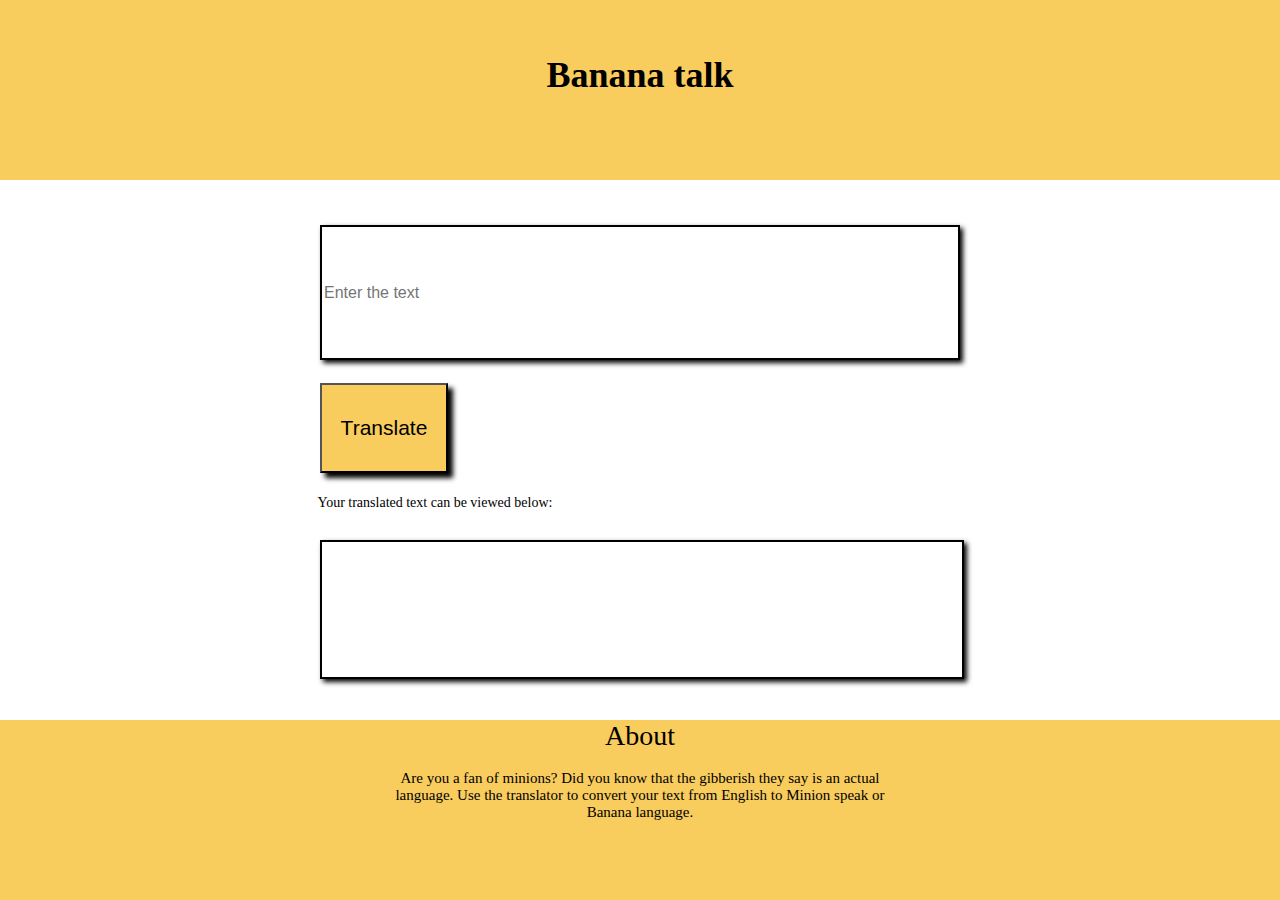
<file: index.html>
<html>
    <head>
        <meta charset="utf-8" />
        <meta name="viewport" content="width=device-width , initial-scale=1" />
        <meta http-equiv="X-UA-Compatible" content="IE=Edge" />
        <title>Banana Talk</title>
        <link rel="stylesheet" href="mark6.css">
        <link rel="icon" href="favicon.png" style="height:16px; width:16px;" >
    </head>
    <body>
        <div class="parentContainer">
        <h2 class="banana-talk"><div>Banana talk</div></h2>

   <div class="middle-container">
    <div>
      <input class="one" id="123" type="Text" placeholder="Enter the text"></input>
    </div>
    <div class="two"><button class="two" type="submit" onClick={translator()}>Translate</button></div>
    
    <div class="three">Your translated text can be viewed below:</div>
    <div class="four" id="456"></div>
    </div>
    

     <footer class="about">
      <div class="about1">About</div><br/>
     <div class="about2">Are you a fan of minions? Did you know that the gibberish they say is an actual language. 
     Use the translator to convert your text from English to Minion speak or Banana language.
     </div>
     </footer>
    </div>
    </body>
    <script src="index.js"></script>
</html>
</file>
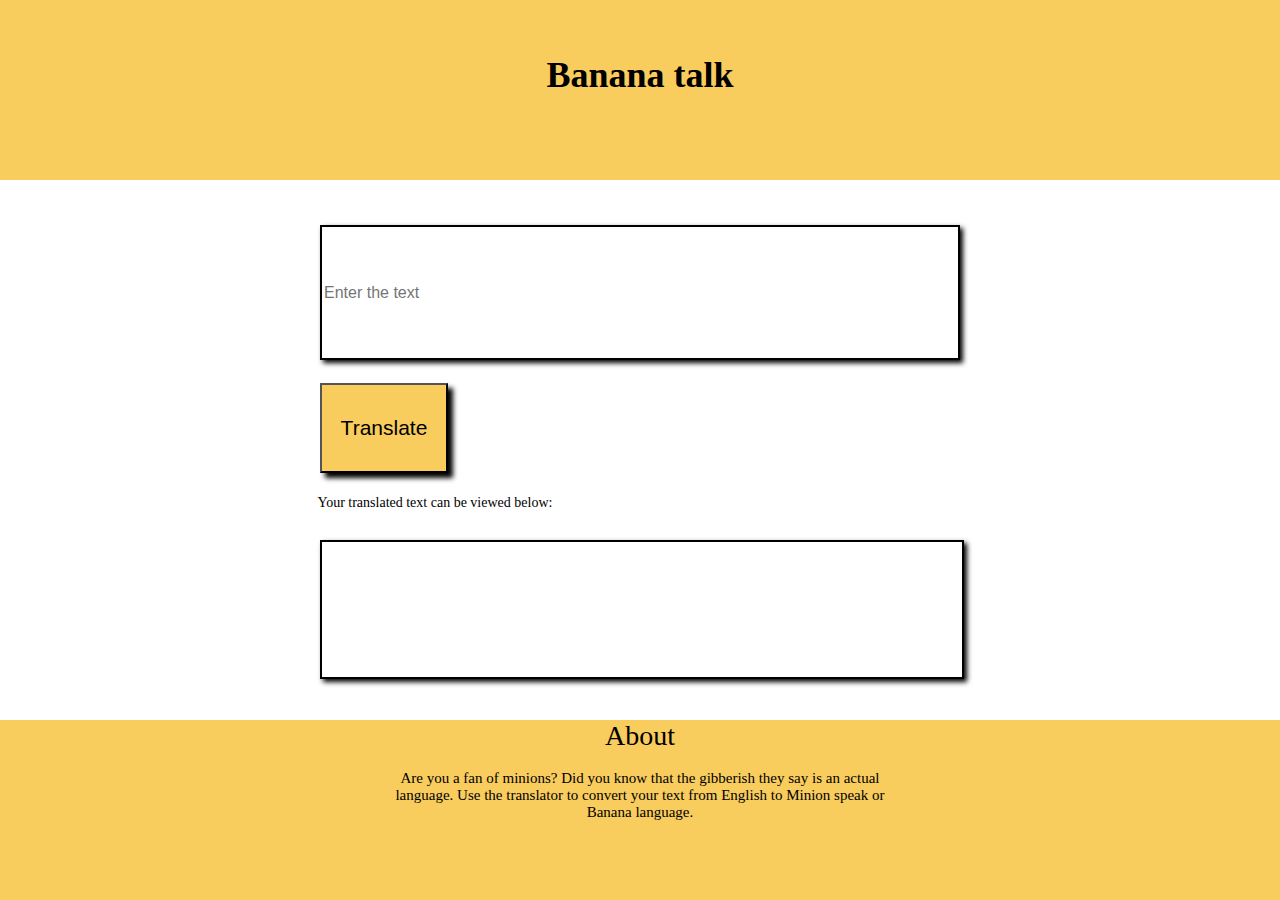
<file: mark6.html>
<html>
    <head>
        <meta charset="utf-8" />
        <meta name="viewport" content="width=device-width , initial-scale=1" />
        <meta http-equiv="X-UA-Compatible" content="IE=Edge" />
        <title>Banana Talk</title>
        <link rel="stylesheet" href="mark6.css">
        <link rel="icon" href="favicon.png" style="height:16px; width:16px;" >
    </head>
    <body>
        <div class="parentContainer">
        <h2 class="banana-talk"><div>Banana talk</div></h2>

   <div class="middle-container">
    <div>
      <input class="one" id="123" type="Text" placeholder="Enter the text"></input>
    </div>
    <div class="two"><button class="two" type="submit" onClick={translator()}>Translate</button></div>
    
    <div class="three">Your translated text can be viewed below:</div>
    <div class="four" id="456"></div>
    </div>
    

     <footer class="about">
      <div class="about1">About</div><br/>
     <div class="about2">Are you a fan of minions? Did you know that the gibberish they say is an actual language. 
     Use the translator to convert your text from English to Minion speak or Banana language.
     </div>
     </footer>
    </div>
    </body>
    <script>
        function translator(){
            var inputvalue = document.getElementById("123").value;
            var op=document.getElementById("456");
            console.log(inputvalue);
            
            var str1="https://api.funtranslations.com/translate/minion.json";
            var str2="?";
            var str3="text=";
            var texttobtanslated = str1+str2+str3+inputvalue;
            fetch(texttobtanslated)
            .then((response) => response.json())
            .then((json)=>{console.log(json.contents.translated);
            var output = json.contents.translated;
            op.innerText = output;})
            .catch(error => console.log(error));

        }
    </script>
</html>
</file>
<file: mark6.css>
body{
  width: 99.99vw;
  margin: 0px;
}
h2{
    font-size: 36px;
    height: 20vh;
    position: absolute;
    top: 0px;
    left: 0px;
    width: 99.99vw;
    margin: 0px 0px 0px 0px;
    text-align: center;
    background-color: rgb(248, 204, 93);
  }
  
  h2 div{
    transform: translate(0,6vh);
    transition: 3s height linear;
  }
  .middle-container{
    font-family:Georgia, 'Times New Roman', Times, serif;
    margin: 20vh 0px 0px 0px;
    height: 60vh;
    width: 99.99vw;
    box-sizing: content-box;
  }
  .middle-container input{
    border: 1px solid gray;
    width: 50vw;
    height: 15vh;
    margin-top: 5vh;
    transform: translate(25vw,0px);
    font-size: 16px;
    border: 2px solid black;
    box-shadow: black 3px 3px 5px;

    
  }
  /*.middle-container input:hover{
    
    transform: translate(25vw,0px);
    transition-duration: 2s;
  
    
  }*/
  .middle-container button{
   
    margin: 2.5vh 0px;
    width: 10vw;
    height: 10vh;
    transform: translate(25vw,0px);
    background-color: rgb(248, 204, 93);
    font-size: 21px;
    box-shadow: black 5px 5px 5px;
    transition: 3s, width , linear;
    
  }/*
  .middle-container button:hover{
    transition-duration: 1s;
    width: 30%;
    transition-timing-function: linear;
  }*/
  .submit{
    cursor: pointer;
  }
  .three{
  
    height: 5vh;
    width: 20vw;
    transform: translate(124%,0px);
    font-size: 14px;
    
  }
  .four{
    border: 1px solid gray;
    height: 15vh;
    width: 50vw;
    transform: translate(25vw,0px);
    font-size: 16px;
    border: 2px solid black;
    box-shadow: black 3px 3px 5px;


  }
  footer{
    width: 99.99vw;
    height: 20vh;
    background-color: rgb(248, 204, 93);
  }
  footer div{
    text-align: center;
    width: 50vw;
    transform: translateX(25vw);
  }
  .about{
    position: absolute;
    left: 0px;
    width: 99.99vw;
  }
  .about1{
    font-size: 28px;
    font-weight: 500;
  }
  .about2{
    width: 40%;
    transform: translateX(30vw);
    font-family: cursive;
    font-size: 15px;}
.error{
  background-image: linear-gradient(to bottom, red, white 100%);
}
</file>
